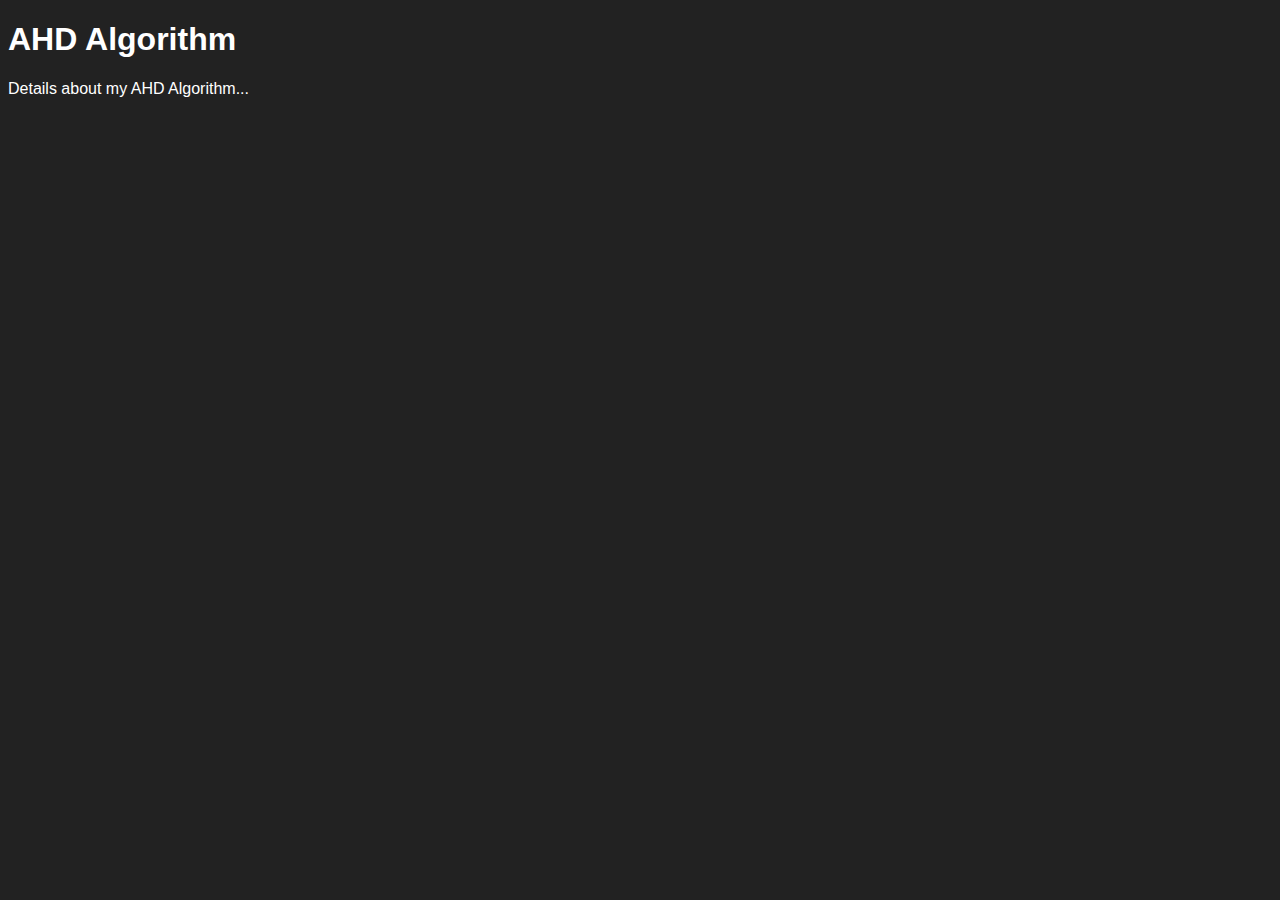
<file: SPOEKSIE/ahd.html>
<!DOCTYPE html>
<html lang="en">
<head>
    <meta charset="UTF-8">
    <meta name="viewport" content="width=device-width, initial-scale=1.0">
    <title>AHD Algorithm - Sir Poeksie</title>
    <link rel="stylesheet" href="styles/ahd.css">
</head>
<body>

    <header>
        <h1>AHD Algorithm</h1>
    </header>

    <section>
        <p>Details about my AHD Algorithm...</p>
    </section>

</body>
</html>
</file>
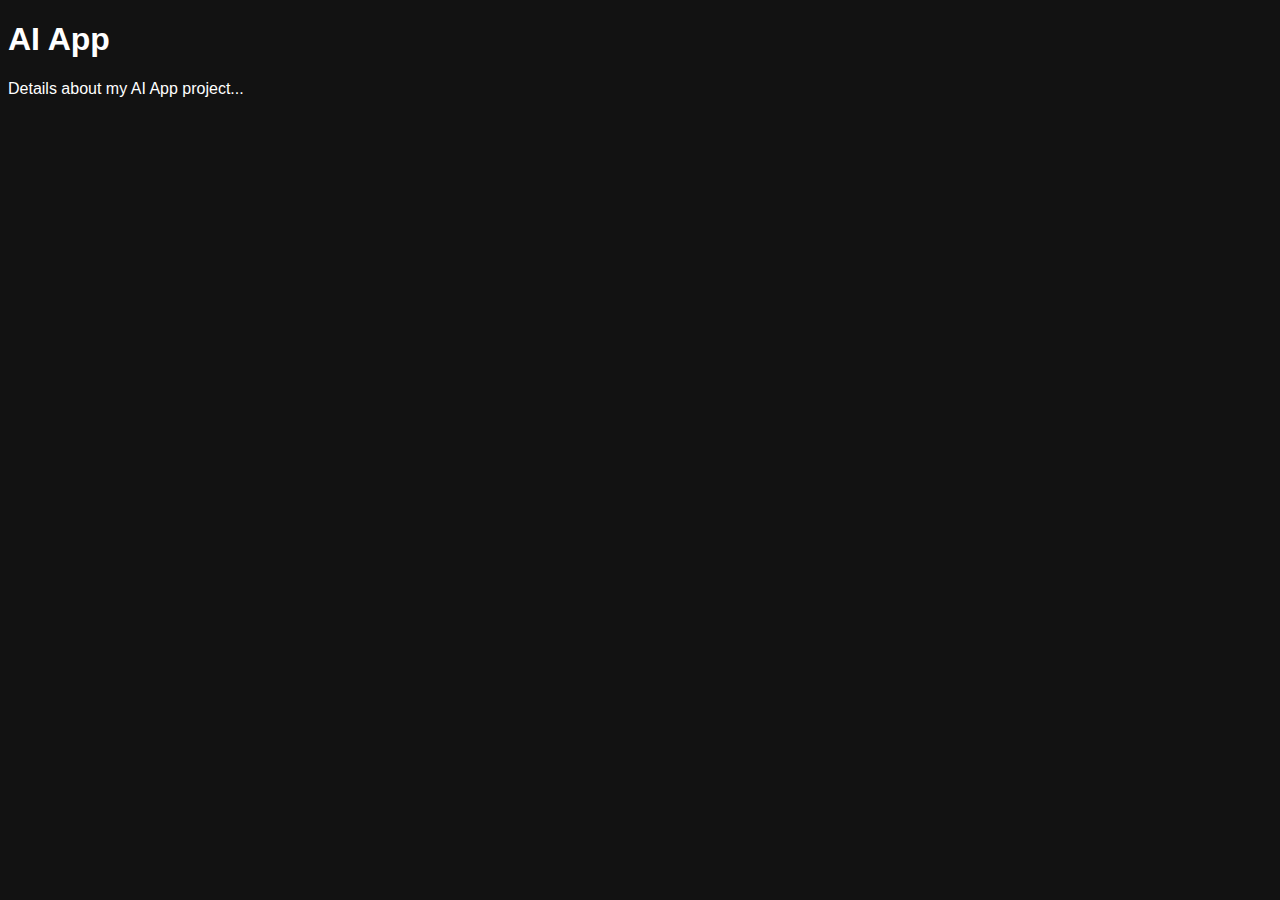
<file: SPOEKSIE/ai-app.html>
<!DOCTYPE html>
<html lang="en">
<head>
    <meta charset="UTF-8">
    <meta name="viewport" content="width=device-width, initial-scale=1.0">
    <title>AI App - Sir Poeksie</title>
    <link rel="stylesheet" href="styles/ai-app.css">
</head>
<body>

    <header>
        <h1>AI App</h1>
    </header>

    <section>
        <p>Details about my AI App project...</p>
    </section>

</body>
</html>
</file>
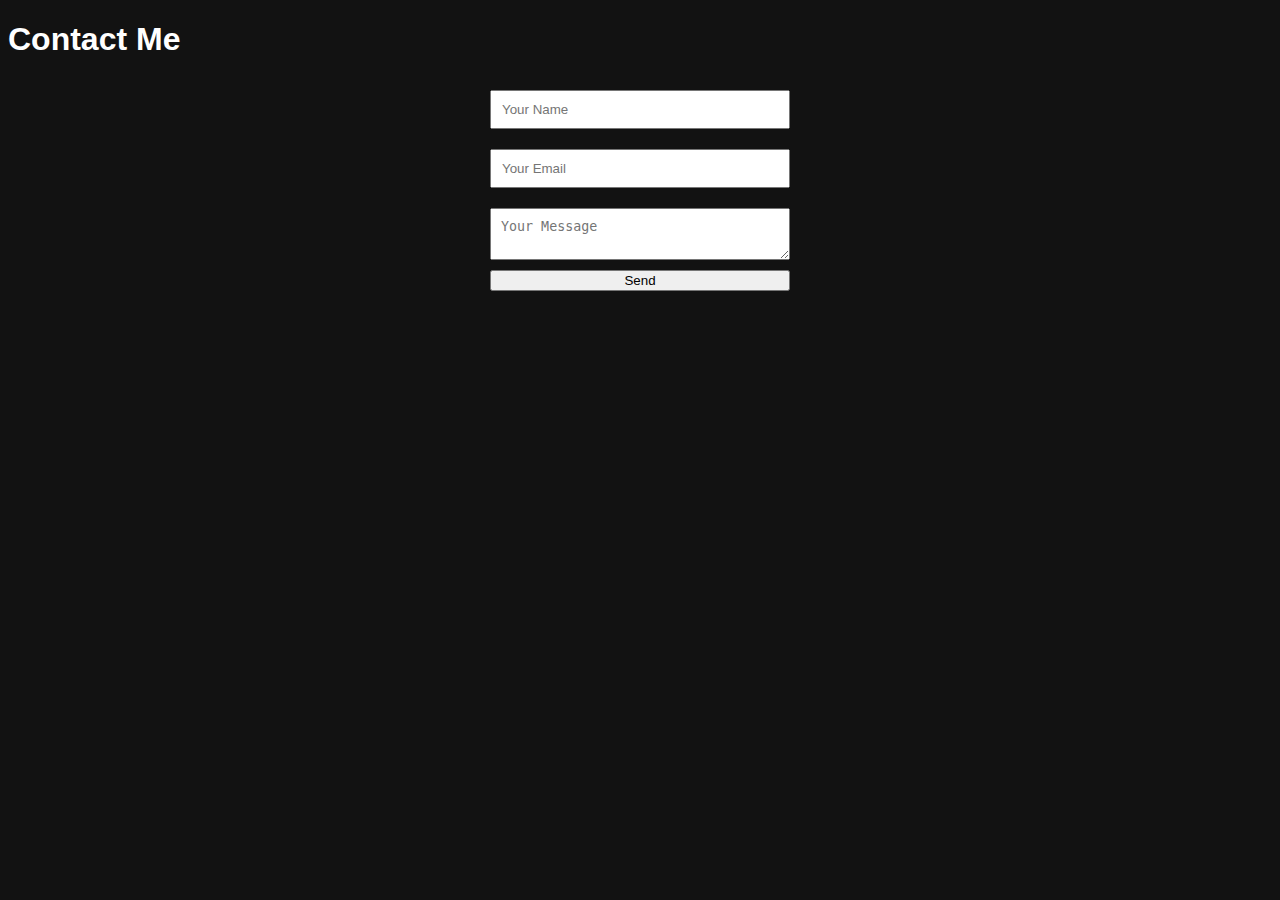
<file: SPOEKSIE/contact.html>
<!DOCTYPE html>
<html lang="en">
<head>
    <meta charset="UTF-8">
    <meta name="viewport" content="width=device-width, initial-scale=1.0">
    <title>Contact - Sir Poeksie</title>
    <link rel="stylesheet" href="styles/contact.css">
</head>
<body>

    <header>
        <h1>Contact Me</h1>
    </header>

    <form action="backend/save_contact.php" method="POST">
        <input type="text" name="name" placeholder="Your Name" required>
        <input type="email" name="email" placeholder="Your Email" required>
        <textarea name="message" placeholder="Your Message" required></textarea>
        <button type="submit">Send</button>
    </form>

</body>
</html>
</file>
<file: SPOEKSIE/styles/ahd.css>
body {
    background-color: #222;
    color: white;
    font-family: 'Arial', sans-serif;
}
</file>
<file: SPOEKSIE/styles/ai-app.css>
body {
    background-color: #121212;
    color: white;
    font-family: 'Arial', sans-serif;
}
</file>
<file: SPOEKSIE/styles/contact.css>
body {
    background-color: #121212;
    color: white;
    font-family: 'Arial', sans-serif;
}

form {
    display: flex;
    flex-direction: column;
    width: 300px;
    margin: auto;
}

input, textarea {
    margin: 10px 0;
    padding: 10px;
}
</file>
